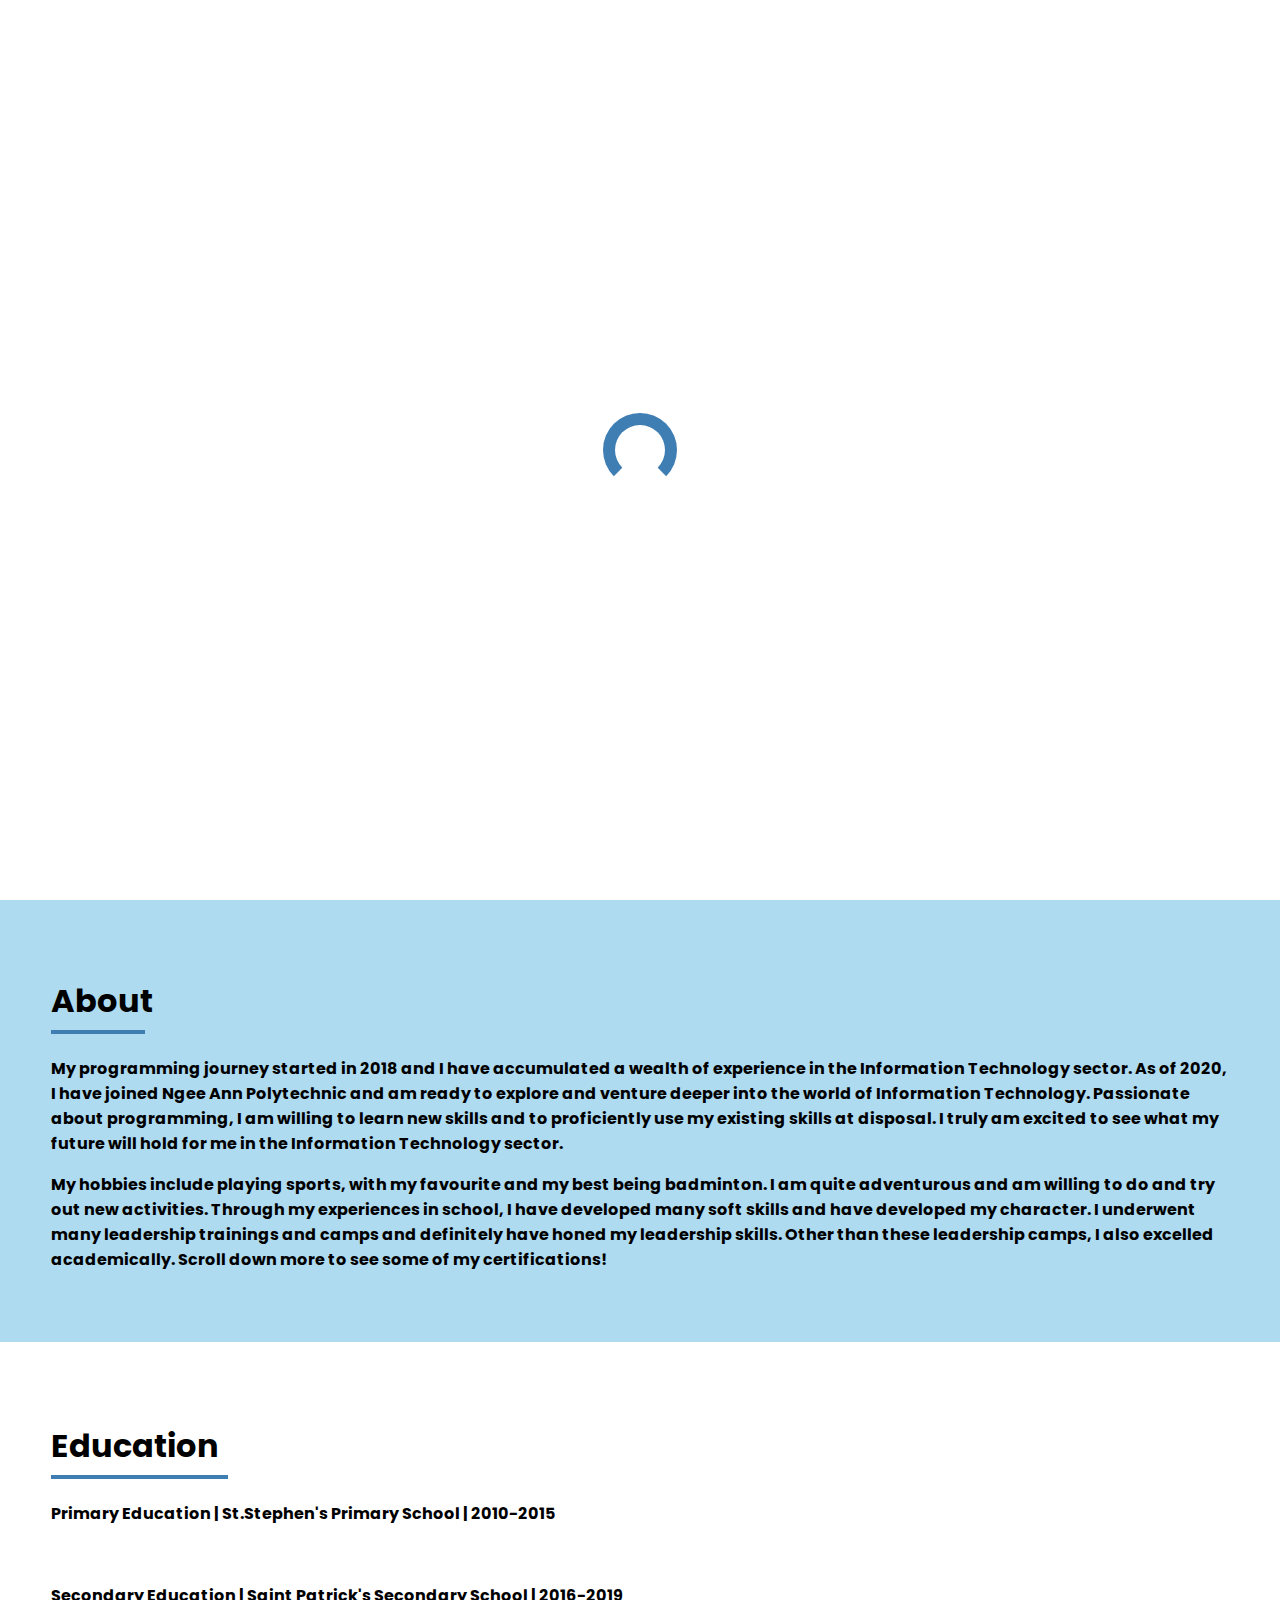
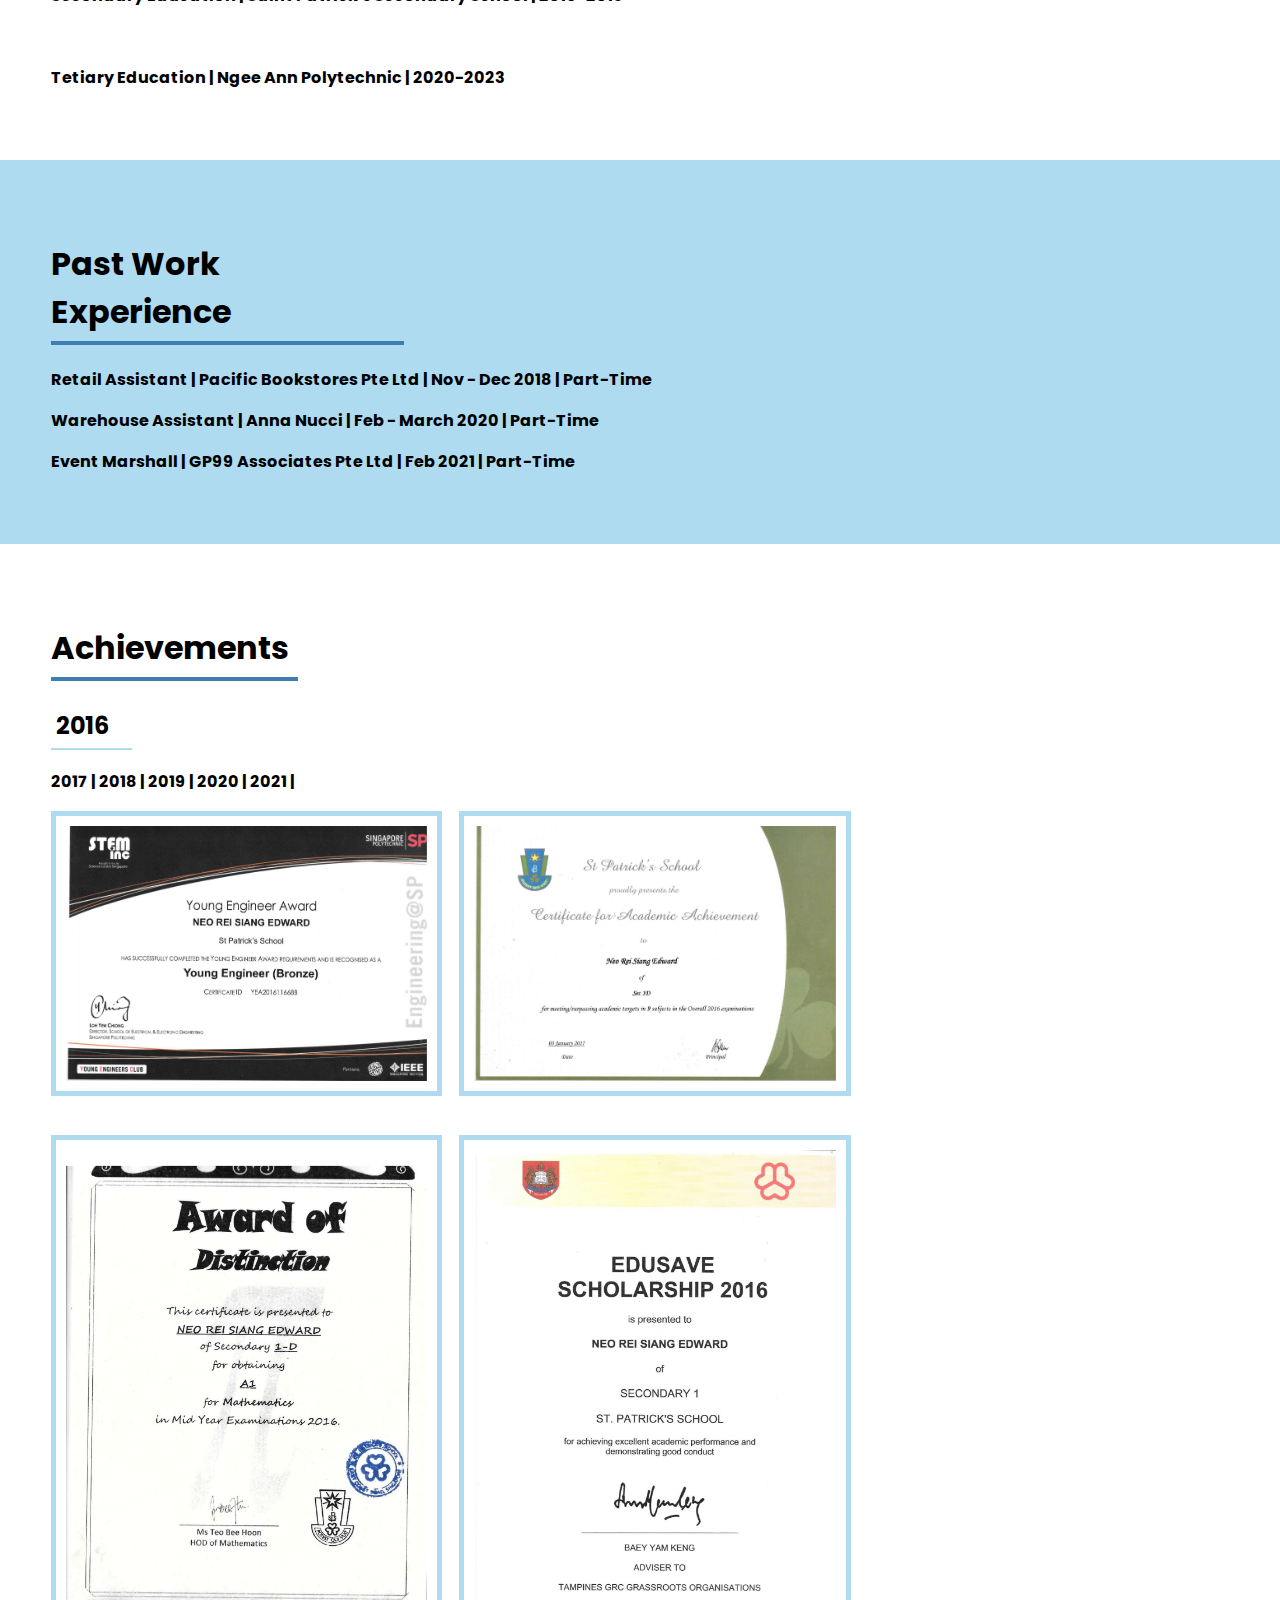
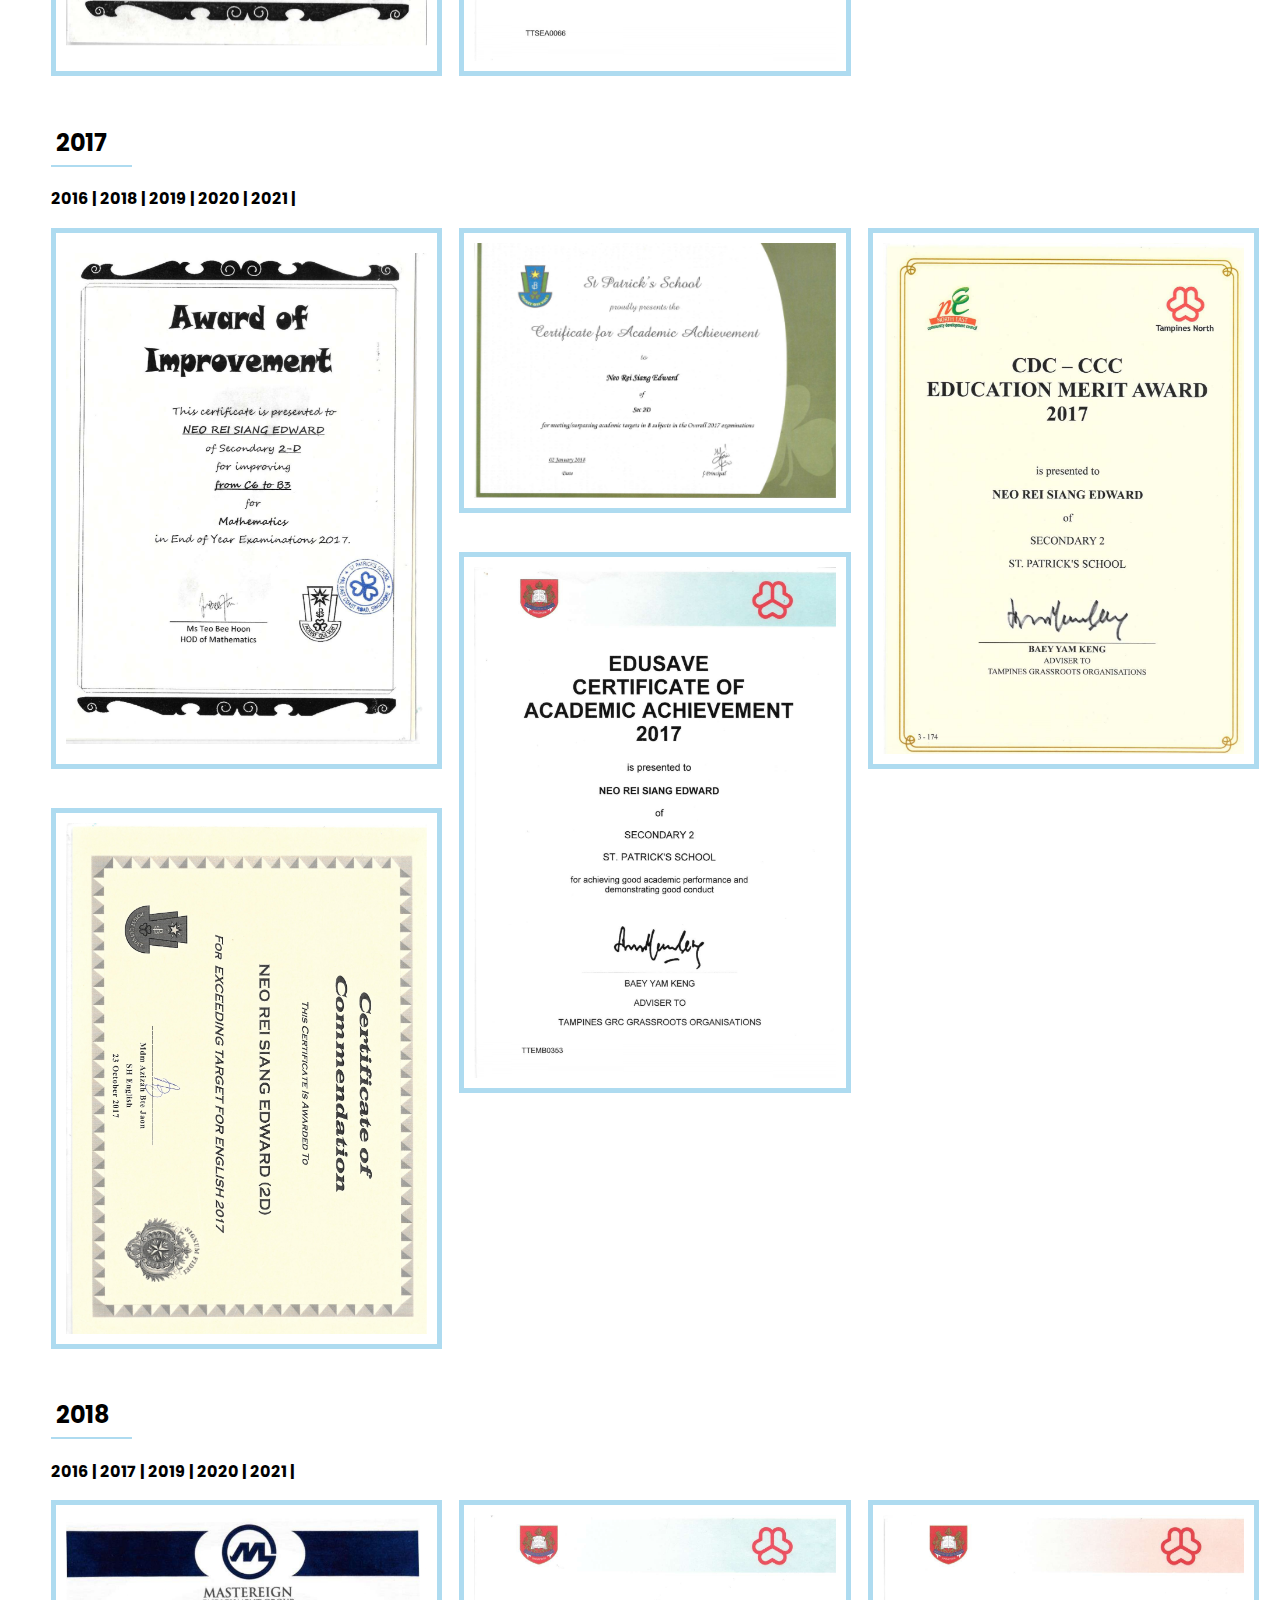
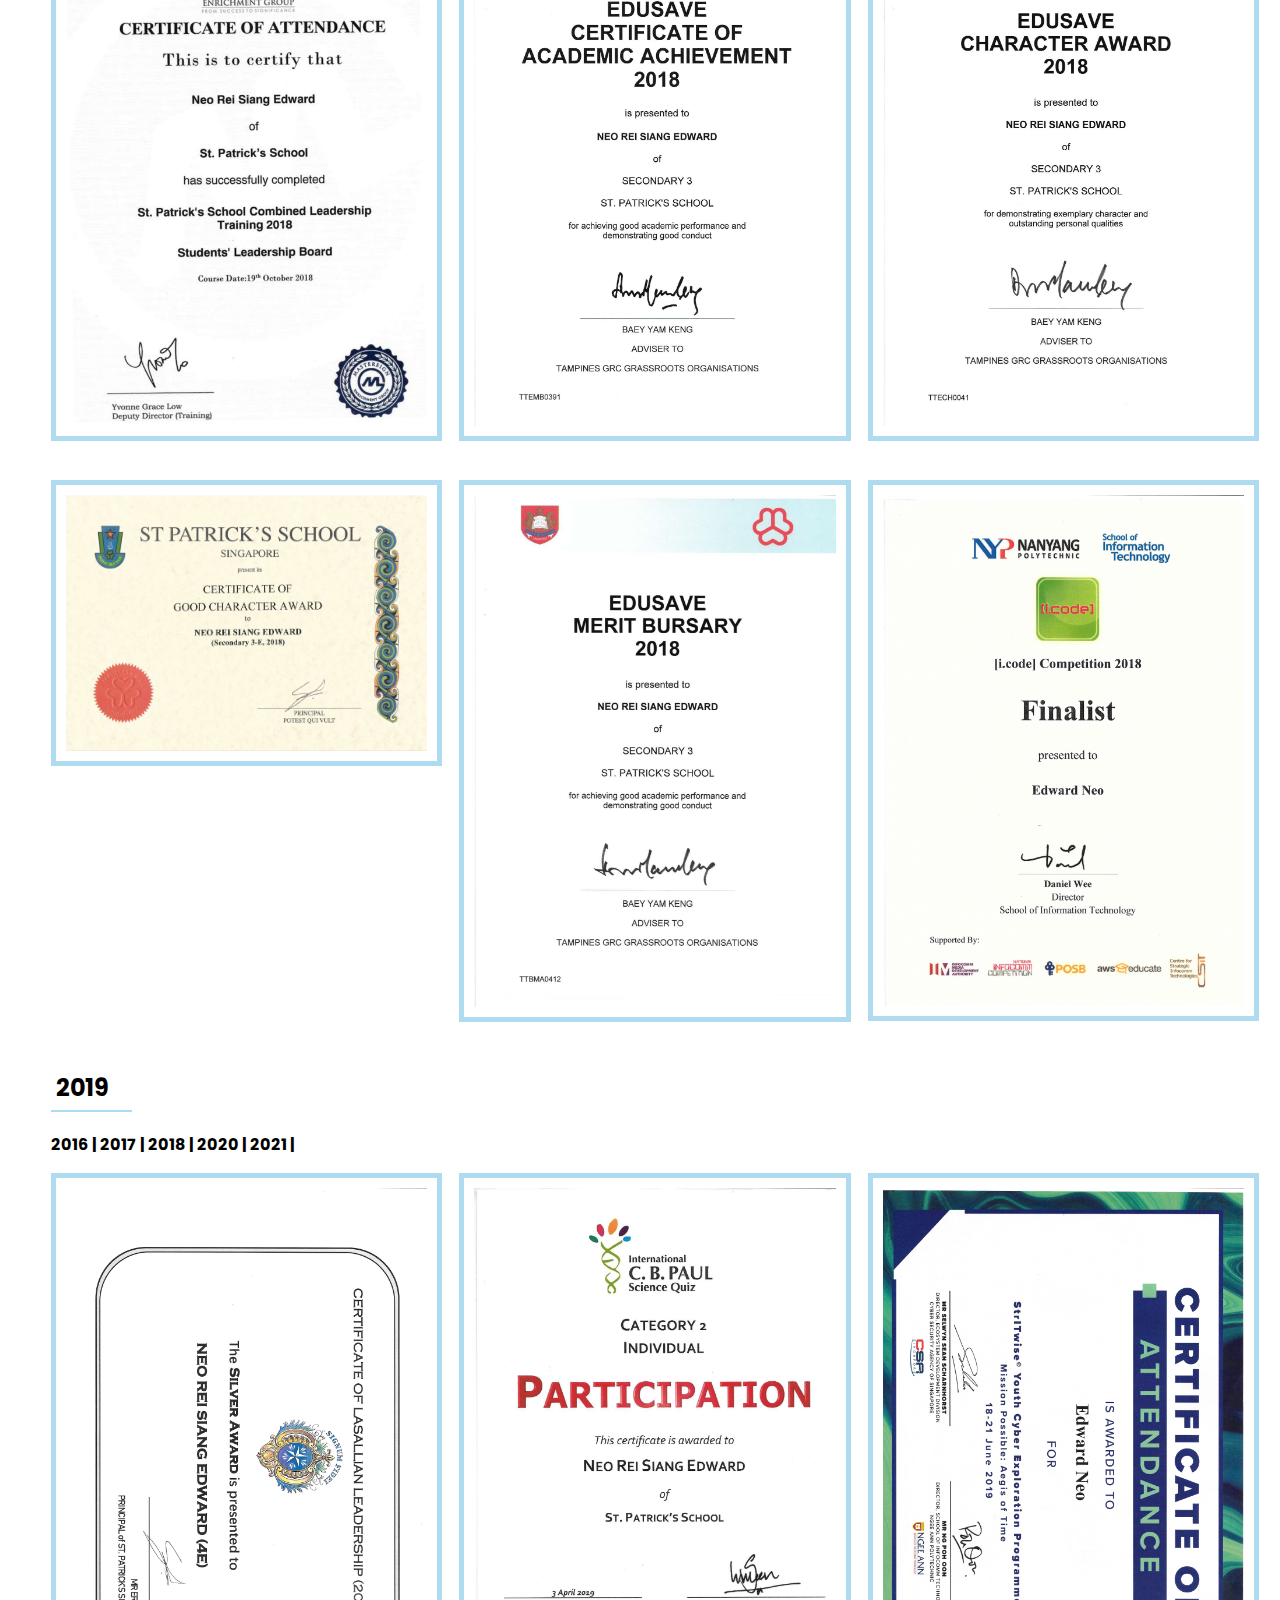
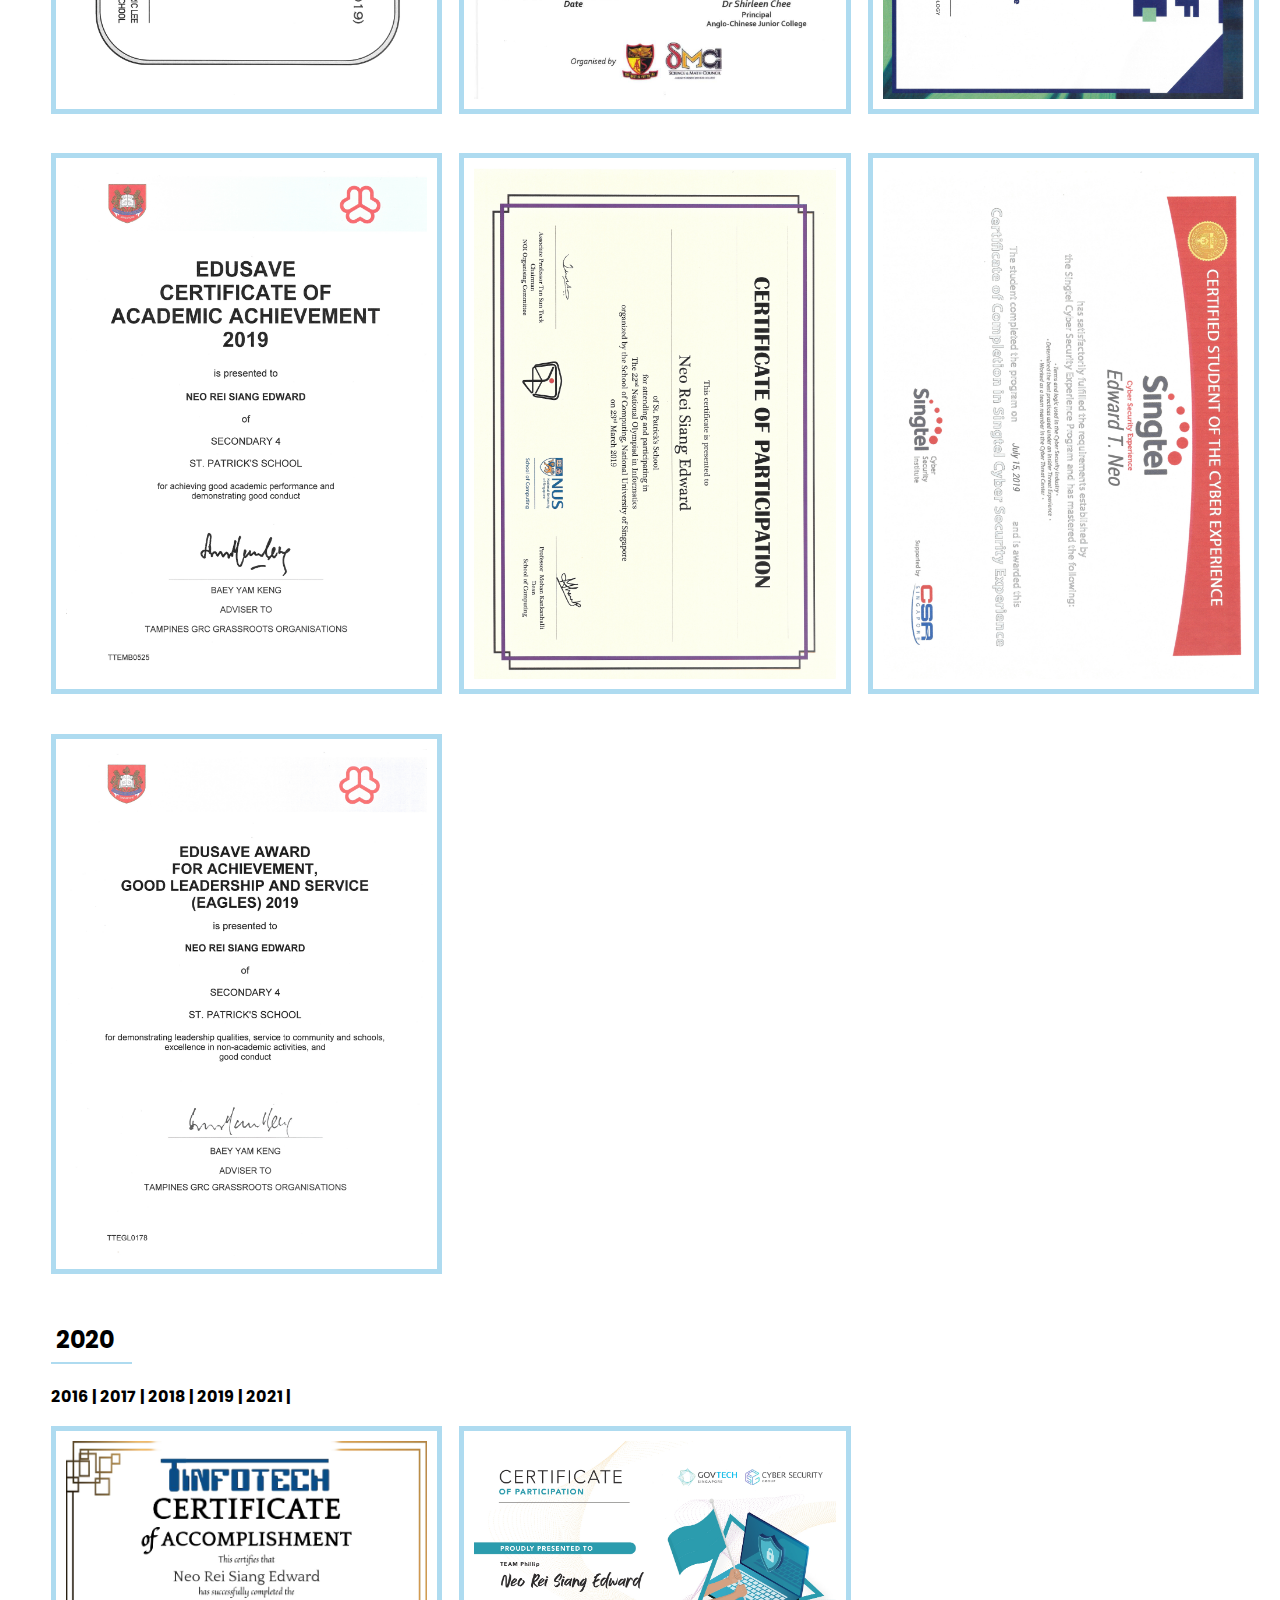
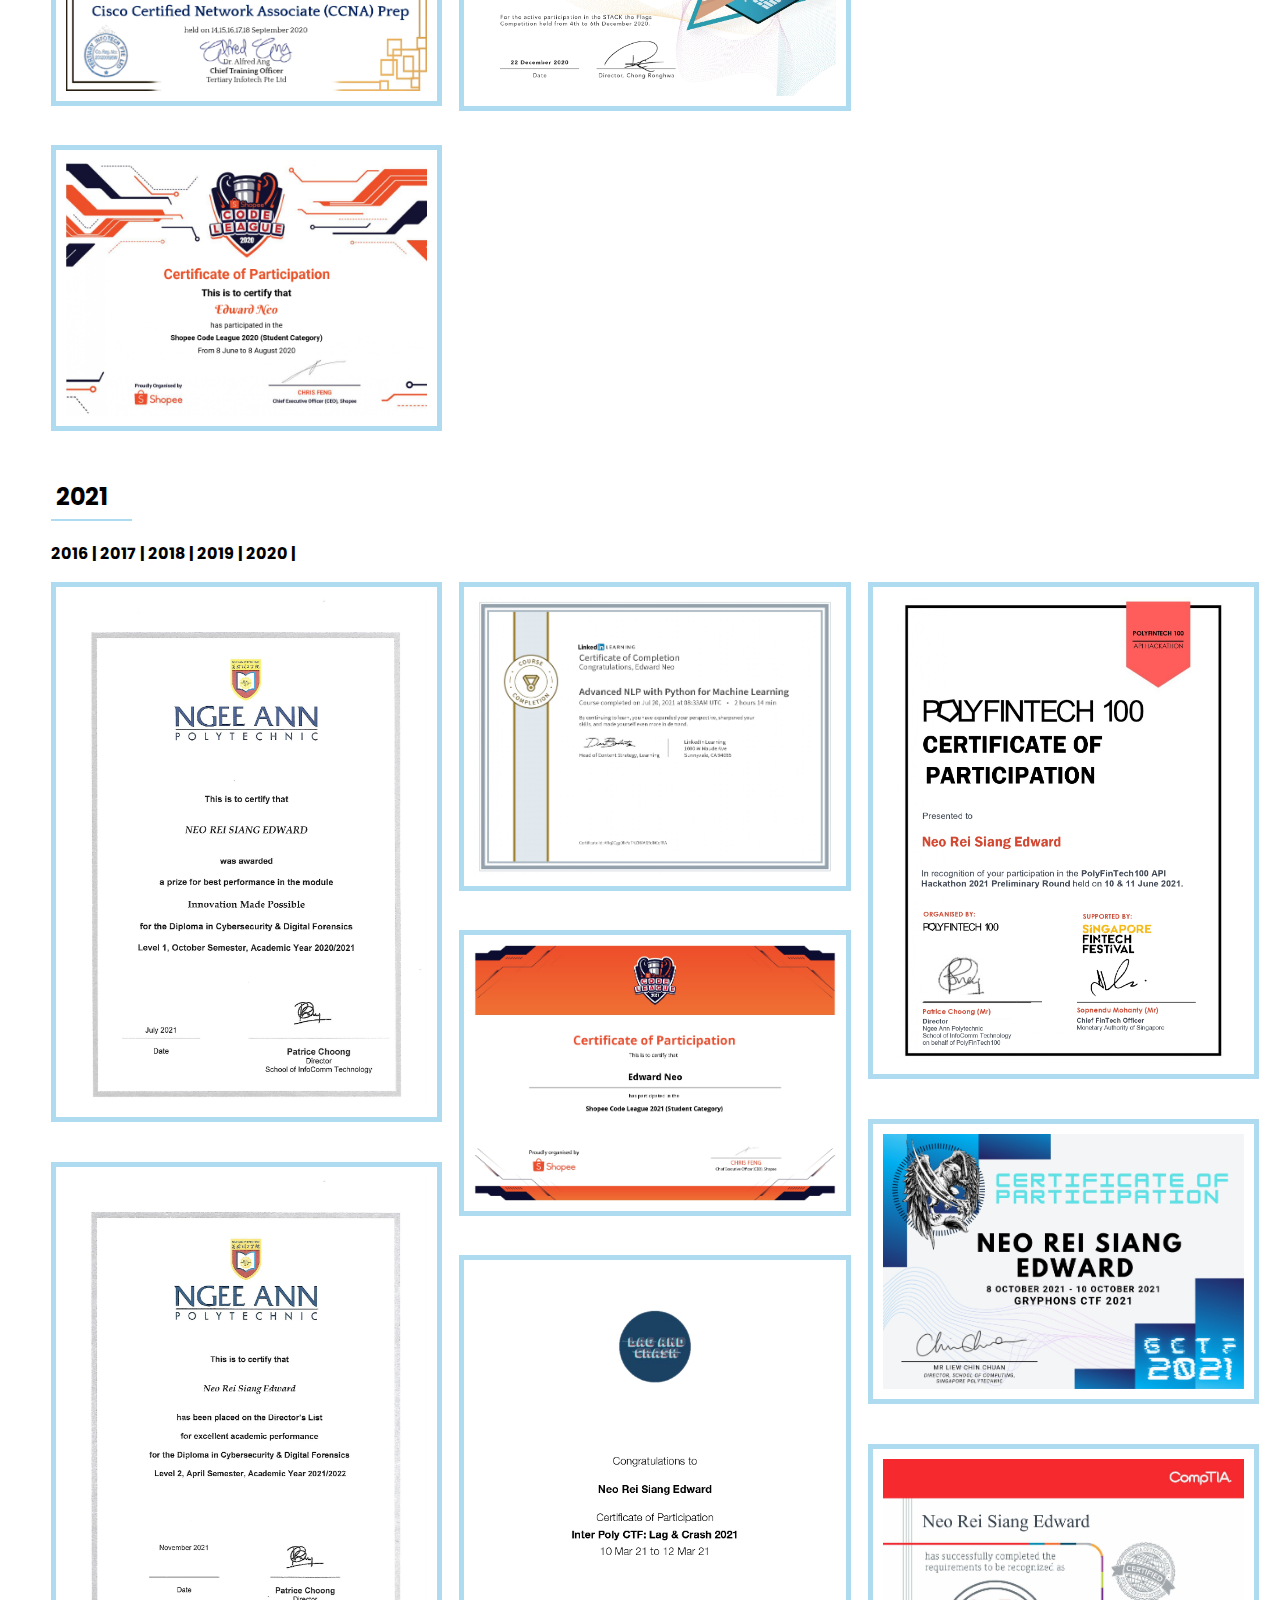
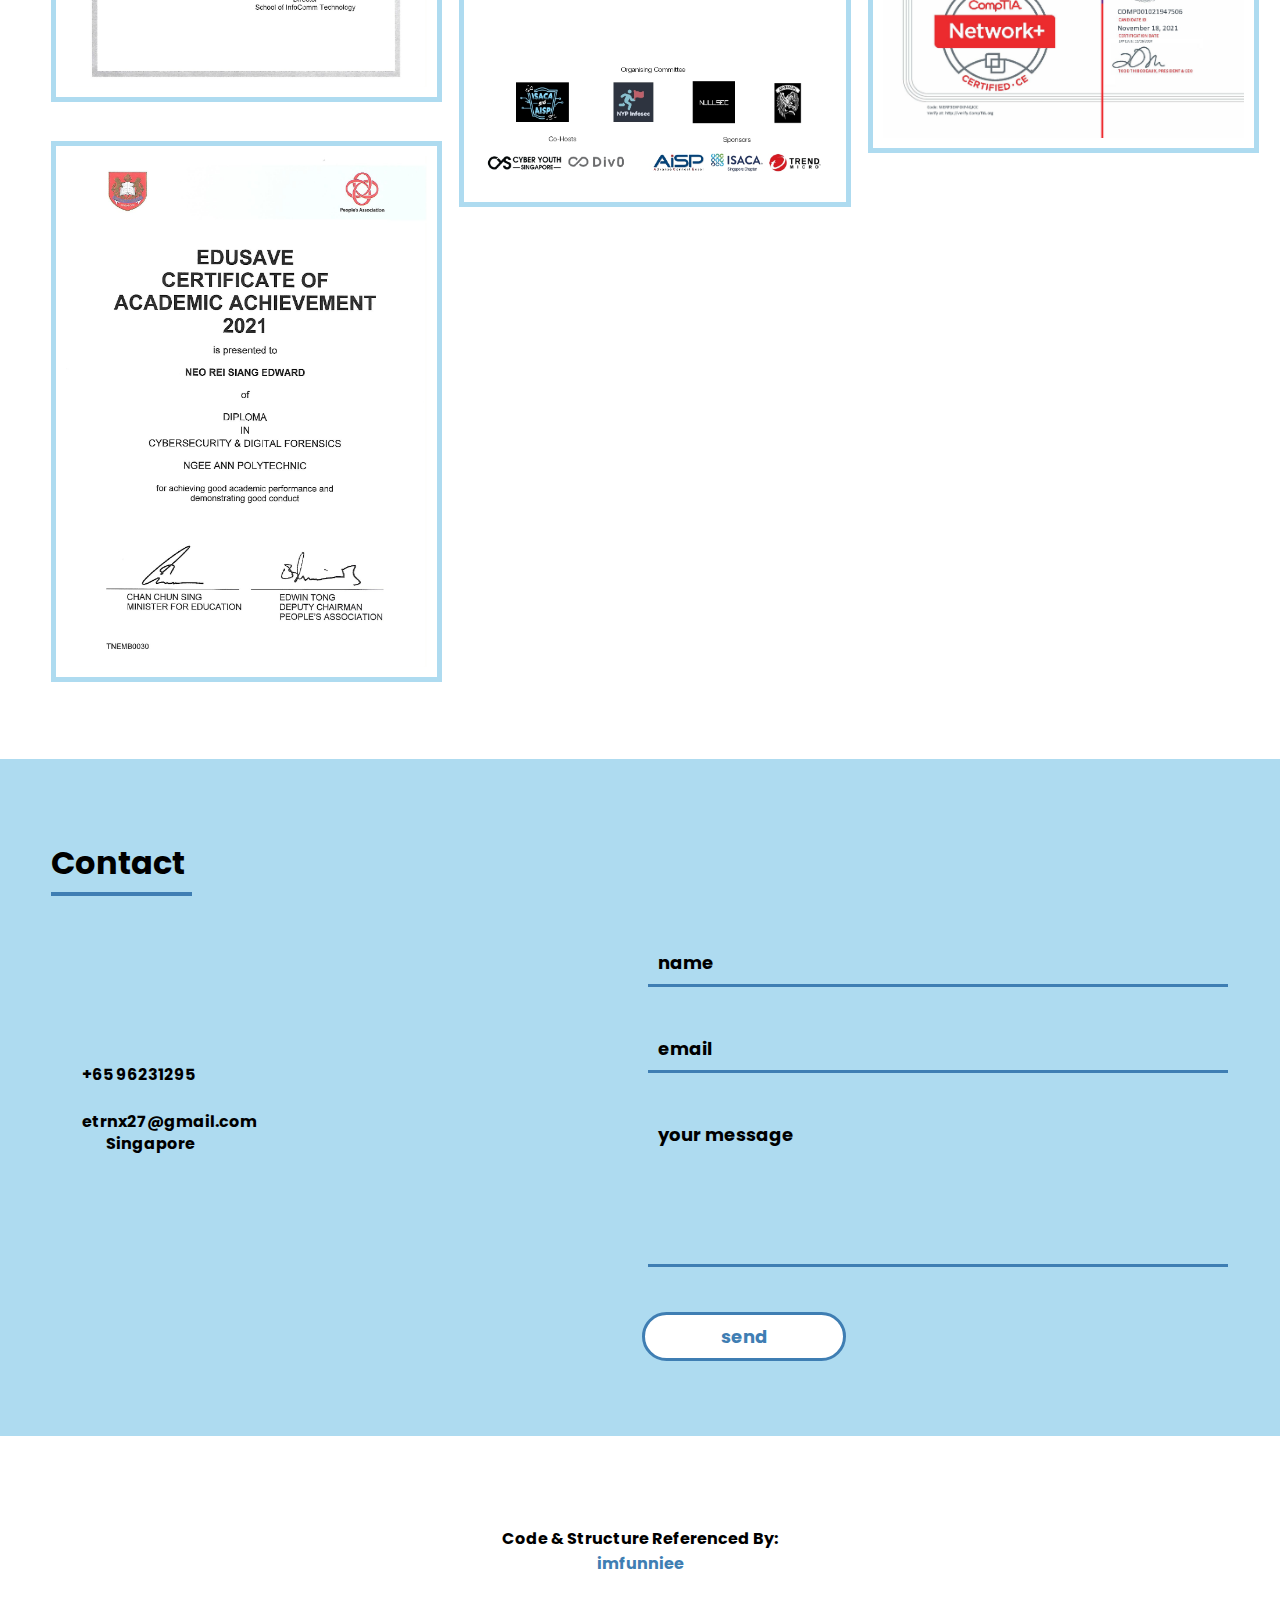
<file: index.html>
<!DOCTYPE html>
<html lang="en">
<head>
    <meta charset="UTF-8">
    <meta name="viewport" content="width=device-width, initial-scale=1.0">
    <meta http-equiv="X-UA-Compatible" content="ie=edge">
    <title>Portfoilo</title>
    <link rel="stylesheet" href="https://cdnjs.cloudflare.com/ajax/libs/animate.css/3.7.0/animate.min.css">
    <script src="https://code.jquery.com/jquery-3.3.1.min.js" integrity="sha256-FgpCb/KJQlLNfOu91ta32o/NMZxltwRo8QtmkMRdAu8=" crossorigin="anonymous"></script>
    <link rel="stylesheet" href="https://use.fontawesome.com/releases/v5.7.1/css/all.css" integrity="sha384-fnmOCqbTlWIlj8LyTjo7mOUStjsKC4pOpQbqyi7RrhN7udi9RwhKkMHpvLbHG9Sr" crossorigin="anonymous">
    <link rel="stylesheet" href="index.css">
</head>
<body>
    <div id="loading">
        <div id="spinner"></div>
    </div>
    <div id="magnify">
        <h1 onclick="closemagnify()"><i class="fas fa-times"></i></h1>
        <div id="img_here"></div>
    </div>
    <header id="header" class="animated slideInDown" style="animation-delay:1.8s;">
        <table>
            <tr>
                <td id="logo">Neo Rei Siang Edward</td>
                <td id="navigation">
                    <a href="#bio">About</a>
                    <a href="#education">Education</a>
                    <a href="#experience">Work</a>
                    <a href="#work">Achievements</a>
                    <a target="_blank" href="https://github.com/etnrx27">Projects</a>
                    <a href="#contact">Contact</a>
                </td>
            </tr>
        </table>
    </header>
    <table id="top_part">
        <tr>
            <td id="about" class="animated slideInLeft" style="animation-delay:2s;">
                <h1>Nice To Meet You!</h1>
                <button class="btn_one"><a href="#bio">Explore More</a></button><br>
                <table>
                    <tr>
                        <td class="animated zoomIn" style="animation-delay:2.2s;"><a class="social" href="https://www.linkedin.com/in/edward-neo-8773171a8/" target="_blank"><i class="fab fa-linkedin-in"></i></a></td>
                        <td class="animated zoomIn" style="animation-delay:2.6s;"><a class="social" href="https://www.instagram.com/edwardneoo/" target="_blank"><i class="fab fa-instagram"></i></a></td>
                        <td class="animated zoomIn" style="animation-delay:2.8s;"><a class="social" href="https://github.com/etnrx27" target="_blank"><i class="fab fa-github"></i></a></td>
                        <!--<td class="animated zoomIn" style="animation-delay:3.0s;"><a class="social"><i class="fab fa-medium"></i></a></td>-->
                    </tr>
                </table>
            </td>
            <td id="rightImage" class="animated jackInTheBox" style="animation-delay:2.2s;"></td>
        </tr>
    </table>
    <!--<img src="Portfolio/Edward.jfif" style="float:right" ; width=40%;>-->
    <div id="bio">
        <h1>About</h1>
        <p>
            My programming journey started in 2018 and I have accumulated a wealth of experience in the Information Technology sector. As of 2020, I have joined 
            Ngee Ann Polytechnic and am ready to explore and venture deeper into the world of Information Technology. Passionate about programming, I am willing
            to learn new skills and to proficiently use my existing skills at disposal. I truly am excited to see what my future will hold for me in the Information 
            Technology sector.
        </p>
        <p>
            My hobbies include playing sports, with my favourite and my best being badminton. I am quite adventurous and am willing to do and try out new activities.
            Through my experiences in school, I have developed many soft skills and have developed my character. I underwent many leadership trainings and camps and
            definitely have honed my leadership skills. Other than these leadership camps, I also excelled academically. Scroll down more to see some of my certifications!
        </p>
    </div>
    <div id="education">
        <h1>Education</h1>
        <p>
            Primary Education | St.Stephen's Primary School |   2010-2015
        </p>
        <br />
        <p>
            Secondary Education | Saint Patrick's Secondary School |    2016-2019
        </p>
        <br />
        <p>
            Tetiary Education | Ngee Ann Polytechnic |  2020-2023
        </p>
    </div>
    <div id="experience">
        <h1>Past Work Experience</h1>
        <p>
            Retail Assistant | Pacific Bookstores Pte Ltd | Nov - Dec 2018 | Part-Time
        </p>
        <p>
            Warehouse Assistant | Anna Nucci | Feb - March 2020 | Part-Time 
        </p>
        <p>
            Event Marshall | GP99 Associates Pte Ltd | Feb 2021 | Part-Time
        </p>
    </div>
    <div id="work">
        <h1>Achievements</h1>
        <div id="2016">
            <h2>2016</h2>
            <a href="#2017">2017 |</a>
            <a href="#2018">2018 |</a>
            <a href="#2019">2019 |</a>
            <a href="#2020">2020 |</a>
            <a href="#2021">2021 |</a>
            <div id="photos">
                <img onclick="magnify($(this).attr('src'))" src="Portfolio/2016/Young Engineer Bronze 2016.jpg" />
                <img onclick="magnify($(this).attr('src'))" src="Portfolio/2016/Emath Distinction 2016.jpg" />
                <img onclick="magnify($(this).attr('src'))" src="Portfolio/2016/Acad Achievment 2016.jpg" />
                <img onclick="magnify($(this).attr('src'))" src="Portfolio/2016/EDUSAVE SCHOLARSHIP 2016.jpg" />
            </div>
        </div>
        <div id="2017">
            <h2>2017</h2>
            <a href="#2016">2016 |</a>
            <a href="#2018">2018 |</a>
            <a href="#2019">2019 |</a>
            <a href="#2020">2020 |</a>
            <a href="#2021">2021 |</a>
            <div id="photos">
                <img onclick="magnify($(this).attr('src'))" src="Portfolio/2017/Emath Improvement 2017.jpg" />
                <img onclick="magnify($(this).attr('src'))" src="Portfolio/2017/Exceeding English Target 2017.jpg" />
                <img onclick="magnify($(this).attr('src'))" src="Portfolio/2017/Acad Achievement 2017.jpg" />
                <img onclick="magnify($(this).attr('src'))" src="Portfolio/2017/ACADEMIC ACHIEVEMENT 2017.jpg" />
                <img onclick="magnify($(this).attr('src'))" src="Portfolio/2017/EDUCATION MERIT AWARD 2017.jpg" />
            </div>
        </div>
        <div id="2018">
            <h2>2018</h2>
            <a href="#2016">2016 |</a>
            <a href="#2017">2017 |</a>
            <a href="#2019">2019 |</a>
            <a href="#2020">2020 |</a>
            <a href="#2021">2021 |</a>
            <div id="photos">
                <img onclick="magnify($(this).attr('src'))" src="Portfolio/2018/SPS combined leadership 2018.jpg" />
                <img onclick="magnify($(this).attr('src'))" src="Portfolio/2018/GOOD CHARACTER AWARD 2018.jpg" />
                <img onclick="magnify($(this).attr('src'))" src="Portfolio/2018/ACADEMIC ACHEIVEMENT 2018.jpg" />
                <img onclick="magnify($(this).attr('src'))" src="Portfolio/2018/MERIT BURUSARY 2018.jpg" />
                <img onclick="magnify($(this).attr('src'))" src="Portfolio/2018/ECHA AWARD 2018.jpg" />
                <img onclick="magnify($(this).attr('src'))" src="Portfolio/2018/Icode 2018.jpg" />
            </div>
        </div>
        <div id="2019">
            <h2>2019</h2>
            <a href="#2016">2016 |</a>
            <a href="#2017">2017 |</a>
            <a href="#2018">2018 |</a>
            <a href="#2020">2020 |</a>
            <a href="#2021">2021 |</a>
            <div id="photos">
                <img onclick="magnify($(this).attr('src'))" src="Portfolio/2019/Silver Lasillian Leadership Award 2019.jpg" />
                <img onclick="magnify($(this).attr('src'))" src="Portfolio/2019/Edusave Academic Achievement 2019.jpg" />
                <img onclick="magnify($(this).attr('src'))" src="Portfolio/2019/Edusave EAGLES 2019.jpg" />
                <img onclick="magnify($(this).attr('src'))" src="Portfolio/2019/CB Paul Science Quiz 2019.jpg" />
                <img onclick="magnify($(this).attr('src'))" src="Portfolio/2019/NOI 2019.jpg" />
                <img onclick="magnify($(this).attr('src'))" src="Portfolio/2019/STRlTwise 2019.jpg" />
                <img onclick="magnify($(this).attr('src'))" src="Portfolio/2019/Singtel 2019.jpg" />
            </div>
        </div>
        <div id="2020">
            <h2>2020</h2>
            <a href="#2016">2016 |</a>
            <a href="#2017">2017 |</a>
            <a href="#2018">2018 |</a>
            <a href="#2019">2019 |</a>
            <a href="#2021">2021 |</a>
            <div id="photos">
                <img onclick="magnify($(this).attr('src'))" src="Portfolio/2020/Cisco Certified Network Associate (CCNA) Prep_2020.jpg" />
                <img onclick="magnify($(this).attr('src'))" src="Portfolio/2020/Participation for Shopee_2020.jpg" />
                <img onclick="magnify($(this).attr('src'))" src="Portfolio/2020/Participation for StackTheFlag_2020.jpg" />
            </div>
        </div>
        <div id="2021">
            <h2>2021</h2>
            <a href="#2016">2016 |</a>
            <a href="#2017">2017 |</a>
            <a href="#2018">2018 |</a>
            <a href="#2019">2019 |</a>
            <a href="#2020">2020 |</a>
            <div id="photos">
                <img onclick="magnify($(this).attr('src'))" src="Portfolio/2021/Y2021_Sem1_2_Best_IMP_Sem.jpg" />
                <img onclick="magnify($(this).attr('src'))" src="Portfolio/2021/Y2021_Sem2_1_Directors_List.jpg" />
                <img onclick="magnify($(this).attr('src'))" src="Portfolio/2021/2021_Edusave_Academic_Achievement.jpg" />
                <img onclick="magnify($(this).attr('src'))" src="Portfolio/2021/Advanced_NLP_with_Python_for_Machine_Learning_2021.jpg" />
                <img onclick="magnify($(this).attr('src'))" src="Portfolio/2021/Shopee_Code_League_2021.jpg" />
                <img onclick="magnify($(this).attr('src'))" src="Portfolio/2021/Lag and Crash 2021.jpg" />
                <img onclick="magnify($(this).attr('src'))" src="Portfolio/2021/PolyFintech Hackathon 2021.jpg" />
                <img onclick="magnify($(this).attr('src'))" src="Portfolio/2021/Gryphon CTF 2021.jpg" />
                <img onclick="magnify($(this).attr('src'))" src="Portfolio/2021/CompTIA NetworkPlus_certificate_2021.jpg" />
            </div>
        </div>

    </div>
    <div id="contact">
        <h1>Contact</h1>
        <table>
            <tr>
                <td>
                    <div id="inner_div">
                        <table id="inner_table">
                            <tr>
                                <td><i class="fas fa-phone"></i> &nbsp; +65 96231295</td>
                            </tr>
                            <tr>
                                <td><i class="fas fa-at"></i> &nbsp; etrnx27@gmail.com</td>
                            </tr>
                            <!--<tr>
                                <td><i class="fas fa-fax"></i> &nbsp; +1 234 567 8910</td>
                            </tr>-->
                            <tr>
                                <td>
                                    <i class="fas fa-map-marker-alt"></i>
                                    <div id="address">
                                        <!--Street 123,<br>
                                        blah blah city,<br>-->
                                        Singapore
                                    </div>
                                </td>
                            </tr>
                            <tr>
                                <td>
                                    <a class="social" href="https://www.linkedin.com/in/edward-neo-8773171a8/" target="_blank"><i class="fab fa-linkedin-in"></i></a>
                                    <!--<a class="social"><i class="fab fa-twitter"></i></a>-->
                                    <a class="social" href="https://www.instagram.com/edwardneoo/" target="_blank"><i class="fab fa-instagram"></i></a>
                                    <a class="social" href="https://github.com/etnrx27" target="_blank"><i class="fab fa-github"></i></a>
                                    <!--<a class="social"><i class="fab fa-medium"></i></a>-->
                                </td>
                            </tr>
                        </table>
                    </div>
                </td>
                <td>
                    <form>
                        <input type="text" placeholder="name" required>
                        <input type="email" placeholder="email" required><br>
                        <textarea placeholder="your message" required rows="5"></textarea><br>
                        <button class="btn_one">send</button>
                    </form>
                </td>
            </tr>
        </table>
    </div>
    <div id="footer">
        Code & Structure Referenced By: <br> <a href="https://imfunniee.github.io">imfunniee</a>
    </div>
    <script src="index.js" type="text/javascript"></script>
</body>
</html>
</file>
<file: index.css>
@import url('https://fonts.googleapis.com/css?family=Poppins');


body {
    font-family: 'Poppins', sans-serif;
    padding:0px;
    margin:0px;
    max-width:100vw;
    overflow-x:hidden;
    scroll-behavior: smooth;
}
#loading {
    width: 100vw;
    height: 100vh;
    position: fixed;
    background: white;
    z-index: 999;
    display: flex;
    justify-content: center;
    flex-direction: column;
    align-items: center;
}
#spinner {
    animation: rotate 0.56s infinite linear;
    width: 50px;
    height: 50px;
    border: 12px solid #3F7EB3;
    border-bottom: 12px solid white;
    border-radius: 50%;
    margin: 0;
}
@keyframes rotate {
    0% {transform: rotate(0deg);}
    100% {transform: rotate(360deg);}
}
header {
    width:92vw;
    padding:6vh 4vw;
    position:fixed;
    font-weight:bold;
    background:transparent;
    color:#ffff;
    transition:0.4s ease-in-out;
    z-index:2;
}
header table {
    width:100%;
}
#logo {
    width:20%;
}
#navigation {
    width:60%;
}

#magnify {
    width:100vw;
    height:100vh;
    background:rgba(0, 0, 0, 0.92);
    position:fixed;
    z-index:4;
    display:none;
    flex-direction: column;
    justify-content:center;
}
#magnify h1 {
    position:absolute;
    top:0;
    right:0;
    margin:20px 40px;
    color:#fff;
    transition:0.4s ease-in-out;
}
#magnify h1:hover {
    color: #AEDBF0;
    cursor: pointer;
}
#img_here {
    width:90%;
    height:90%;
    background-size:contain !important;
    background-repeat:no-repeat !important;
    margin:0px auto;
}
#logo {
    font-size: 24px;
    color: #AEDBF0;
}
#navigation {
    text-align:right;
}
#navigation a {
    font-weight:900;
    color: #3F7EB3;
    text-decoration: none;
    border-bottom: 2px solid transparent;
    margin-left: 1vw;
    transition: 0.4s ease-in-out;
}
#navigation a:hover {
    border-bottom: 2px solid #3F7EB3;
}
#top_part {
    width:100%;
    border:2vh solid #fff;
}
#top_part tr td {
    width:50%;
}
#about {
    width:84% !important;
    height:95vh;
    display:flex;
    flex-direction:column;
    justify-content:center;
    text-align:left;
    padding:0px 8%;
}
#about h1 {
    font-size:45px;
    word-wrap:break-word;
}
#about table {
    width:70%;
    margin-top:4vh;
}
#about table tr td {
    width:20% !important;
    text-align:left;
}
.social {
    color: #3F7EB3;
    font-size: 23px;
    padding: 12px 17px;
    border-radius: 50%;
    background: transparent;
    transition: 0.4s ease-in-out;
    font-weight: bold;
    margin: 0px 8px;
}
.social:hover {
    cursor: pointer;
    color: #fff;
    background: #3F7EB3;
    box-shadow: 0px 10px 30px #3F7EB3;
}
.btn_one {
    font-size: 18px;
    font-family: 'Poppins', sans-serif;
    color: #3F7EB3;
    background: #fff;
    border: 3px solid #3F7EB3;
    padding: 8px 40px;
    width: 35%;
    border-radius: 80px;
    font-weight: bold;
    margin: 2vh 0px;
    transition: 0.4s ease-in-out;
}
.btn_one:hover {
    box-shadow: 0px 10px 30px #3F7EB3;
    cursor: pointer;
    color: #fff;
    background: #3F7EB3;
    border: 3px solid #3F7EB3;
}
.btn_one a {
    color: black;
    border-bottom: 2px solid transparent;
    text-decoration: none;
}
#top_part .btn_one a:hover{
    color:white;
}
#rightImage {
    width: 100%;
    height: 95vh;
    /*background: linear-gradient(0deg,rgba(255, 44, 90, 0.8),rgba(2255, 44, 90, 0.8)),url("https://images.unsplash.com/photo-1506057527569-6a0285b2fcc1?ixlib=rb-1.2.1&ixid=eyJhcHBfaWQiOjEyMDd9&w=1000&q=60") center center;*/
    background: url("Portfolio/Edward.jfif") center center;
    background-size: cover;
    background-repeat: no-repeat;
}
#education {
    width: 92vw;
    padding: 6vh 4vw;
    font-weight: bold;
}
#education h1 {
    padding: 5px 0px;
    border-bottom: 4px solid #3F7EB3;
    width: 15%;
}
#work {
    width:92vw;
    padding:6vh 4vw;
    font-weight:bold;
}
#work h1 {
    padding: 5px 0px;
    border-bottom: 4px solid #3F7EB3;
    width: 21%;
}
#work h2{
    padding: 5px;
    border-bottom: 2px solid #AEDBF0;
    width: 6%;
}
#work a{
    color: black;
    text-decoration: none;
    
}
#work a:hover {
    color: #3F7EB3
}
#experience {
    width: 92vw;
    padding: 6vh 4vw;
    font-weight: bold;
    background-color: #AEDBF0;
}
#experience h1 {
    padding: 5px 0px;
    border-bottom: 4px solid #3F7EB3;
    width: 30%;
}
#community {
    width: 92vw;
    padding: 6vh 4vw;
    font-weight: bold;
    background-color: #AEDBF0;
}
#community h1 {
    padding: 5px 0px;
    border-bottom: 4px solid #3F7EB3;
    width: 30%;
}

#community img {
    float: right;
    padding: 2em;
    width: 30%;
}

#webinar {
    width: 92vw;
    padding: 6vh 4vw;
    font-weight: bold;
    background-color: white;
}

#webinar h1 {
    padding: 5px 0px;
    border-bottom: 4px solid #3F7EB3;
    width: 25%;
}
#webinar img {
    float:right;
    padding: 2em;
    width:40%;
}
#VIA {
    padding: 10px;
    margin-bottom: 5em;
    margin-top: 5px;
}
#FP2 {
    padding: 10px;
    margin-bottom: 5em;
    margin-top: 5px;
}
#CommServe {
    padding: 10px;
    margin-bottom: 5em;
    margin-top: 5px;
}
#VIA h3 {
    padding: 5px;
    border-bottom: 2px solid white;
    width: 35%;
}

#FP2 h3 {
    padding: 5px;
    border-bottom: 2px solid white;
    width: 50%;
}

#CommServe h3 {
    padding: 5px;
    border-bottom: 2px solid white;
    width: 50%;
}
#zoom {
    padding: 10px;
    margin-bottom: 5px;
    margin-top: 5px;
}
#zoom h2 {
    padding: 5px;
    border-bottom: 2px solid #AEDBF0;
    width: 50%;
}
#fraud {
    padding: 10px;
    margin-bottom: 5px;
    margin-top: 5px;
}
#fraud h2 {
    padding: 5px;
    border-bottom: 2px solid #AEDBF0;
    width: 34%;
}
#vulnerabilities {
    padding: 10px;
    margin-bottom: 5px;
    margin-top: 5px;
}
#vulnerabilities h2 {
    padding: 5px;
    border-bottom: 2px solid #AEDBF0;
    width: 50%;
}
#ransomware {
    padding: 10px;
    margin-bottom: 5px;
    margin-top: 5px;
}
#ransomware h2 {
    padding: 5px;
    border-bottom: 2px solid #AEDBF0;
    width: 50%;
}

#photos {
    width:100%;
    columns:3;
    column-gap:4%;
    z-index:1;
    transition:0.4s ease-in-out;
}
#photos img {
    width: 100%;
    height: auto;
    margin: 4.5% 0px;
    transition: 0.4s ease-in-out;
    padding:10px;
    border: 5px solid #AEDBF0;
}
#photos img:hover {
    transform: scale(1.1);
    cursor: pointer;
}
#bio {
    width: 92vw;
    padding: 6vh 4vw;
    font-weight: bold;
    background-color: #AEDBF0;
}
#bio h1 {
    padding: 5px 0px;
    border-bottom: 4px solid #3F7EB3;
    width: 8%;
}
#contact {
    width: 92vw;
    padding: 6vh 4vw;
    background-color: #AEDBF0;
}
#contact h1 {
    padding: 5px 0px;
    border-bottom: 4px solid #3F7EB3;
    width: 12%;
}
#contact table {
    width:100%;
}
#contact table tr td {
    width:50%;
}
#inner_div table{
    width:100%;
}
#inner_div table tr td{
    font-weight:bold;
}
#inner_table tr td{
    padding:10px 20px !important;
}
#contact form {
    width:100%;
}
    #contact form input {
        width: 96%;
        margin: 20px 1%;
        background: transparent;
        border: 0px;
        border-bottom: 3px solid #3F7EB3;
        padding: 8px 10px;
        font-family: 'Poppins', sans-serif;
        font-size: 18px;
        transition: 0.4s ease-in-out;
        color: #000;
        font-weight: bold;
    }
    #contact form textarea {
        width: 96%;
        margin: 20px 1%;
        padding: 8px 10px;
        border: 0px;
        border-bottom: 3px solid #3F7EB3;
        padding: 8px 10px;
        font-family: 'Poppins', sans-serif;
        font-size: 18px;
        background: transparent;
        resize: none;
        transition: 0.4s ease-in-out;
        color: #000;
        font-weight: bold;
    }
    #contact form input:focus {
        outline: none;
        border-bottom: 3px solid #3F7EB3;
    }
    #contact form textarea:focus {
        outline: none;
        border-bottom: 3px solid #3F7EB3;
    }
#address {
    position:relative;
    top:-25px;
    left:30px;
}
#footer {
    width:100%;
    padding:10vh 0px;
    text-align:center;
    font-weight:bold;
}
    #footer a {
        color: #3F7EB3;
        text-decoration: none;
    }
::placeholder {
    color:#000;
}
button:focus {
    outline:none;
}
::-webkit-scrollbar {
    width:5px;
    height:5px;
}
::-webkit-scrollbar-track {
    background: #3F7EB3;
}
::-webkit-scrollbar-thumb {
    background: #3F7EB3;
}
    ::-webkit-scrollbar-thumb:hover {
        background: #3F7EB3;
    }

@media (max-width: 1000px){
    #photos {
        columns:1;
        column-gap:0%;
    }
    #photos img {
        margin: 2% 0px;
        border: 3px thin #AEDBF0;
    }
    #photos img:hover {
        transform: scale(1);
        cursor: pointer;
    }
    #rightImage {
        display:none;
    }
    #top_part {
        border:0px;
    }
    #top_part tr td{
        width:100%;
        text-align:center;
    }
    #about {
        width:92% !important;
        height:75vh;
        padding-top:20vh !important;
        text-align:center;
        padding:0px 4%;
    }
    #about table {
        width:100%;
        margin-top:6vh;
    }
    #about table tr td {
        text-align:center;
    }
    .btn_one {
        padding: 6px 30px;
        width: 60%;
        margin: 4vh auto;
        box-shadow: 0px 10px 20px #3F7EB3;
        background: #AEDBF0;
        color: #fff;
    }
        .btn_one:hover {
            box-shadow: 0px 10px 40px #3F7EB3;
            cursor: pointer;
        }
    #contact table tr td {
        width:100%;
        display:block;
    }
    #inner_table tr td{
        padding:10px 0px !important;
    }
    #contact form input {
        width:90%;
    }
    #contact form textarea {
        width:90%;
    }
    #work h1 {
        width:19%;
    }
    #bio h1 {
        width:25%;
    }
    #contact h1 {
        width:33%;
    }
    header {
        width:96vw;
        background:#fff;
        padding:4vh 2vw;
        position:absolute;
    }
    #header table tr td {
        width:100%;
        display:block;
        text-align:center;
        padding:15px 0px;
    }
    #navigation a {
        color:#000;
    }
}
</file>
